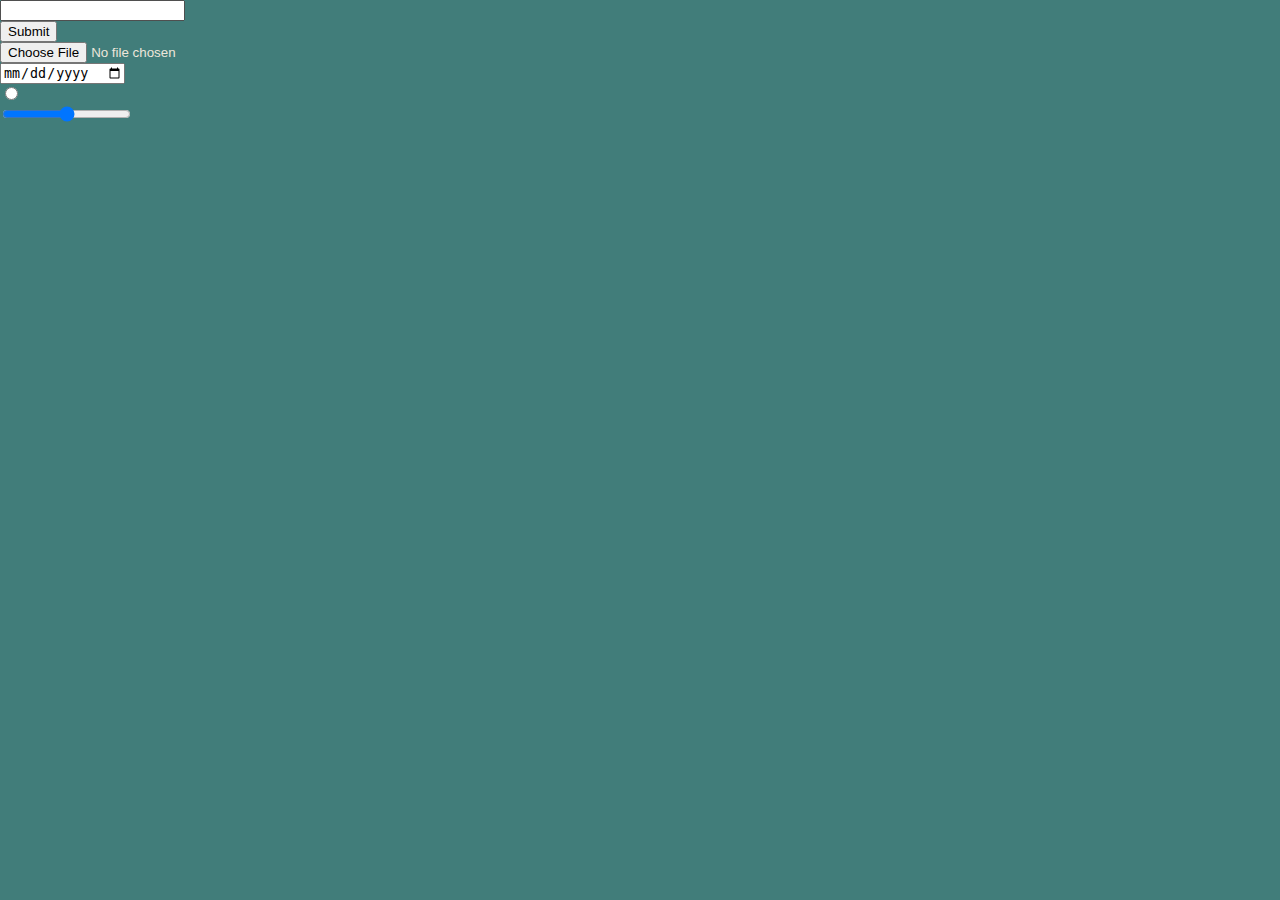
<file: inputs.html>
<!DOCTYPE html>
<html>
  <head>
    <meta charset="utf-8">
    <title>HTML Inputs</title>

    <style>

    body {

      display: block;
      margin: auto;

      background-color: #417D7A;
      color: #EDE6DB;
    }

    hr {
      border-style: none;
      border-top-style: dotted;
      border-color: #FCF8E8;
      border-width: 5px;
      width: 5%;
    }



    </style>


  </head>
  <body>
    <form>
      <input type="text"><br>
      <input type="submit"><br>
      <input type="file"><br>
      <input type="date"><br>
      <input type="radio"><br>
      <input type="range"><br>
    </form>
  </body>
</html>
</file>
